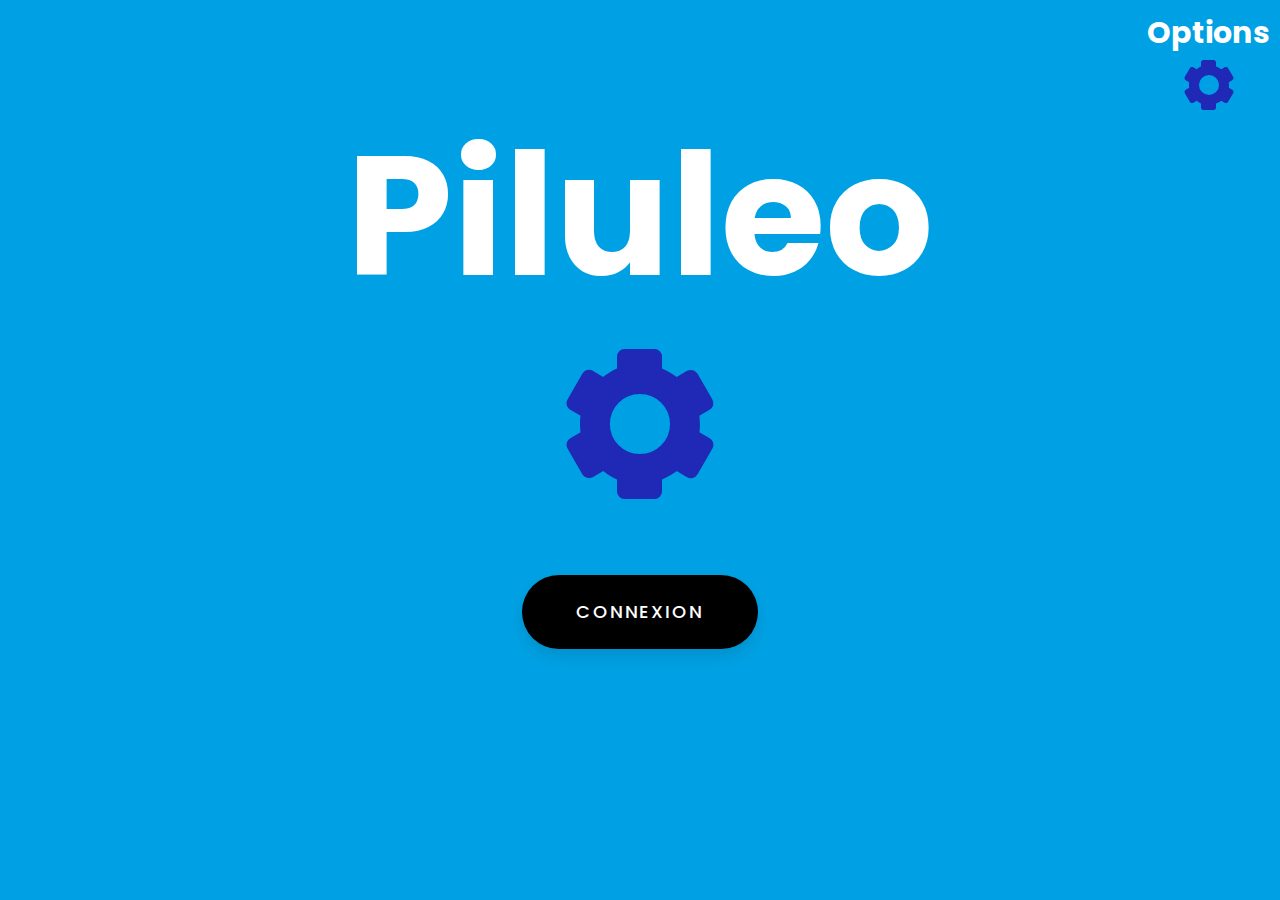
<file: Main Page/index.html>
<!DOCTYPE html>
<html lang="fr">
<head>
    <meta charset="UTF-8">
    <meta name="viewport" content="width=device-width, initial-scale=1.0">
    <title>Piluleo</title>
    <link rel="stylesheet" href="style.css">
    <link href='https://unpkg.com/boxicons@2.1.4/css/boxicons.min.css' rel='stylesheet'>
    <link href="https://fonts.googleapis.com/css2?family=Poppins:wght@400;700&display=swap" rel="stylesheet">
    <script src="script.js"></script>
    
</head>
<body>

    <!-- Div class du texte option et du bouton option en dessous  -->
   

    <div class="option-container">
        <a href="page-options.html">
            <div class="option-text">Options</div>
            <i class='bx bxs-cog bx-spin' style='color:#2028b6' ></i>
        </a>
    </div>

<!-- Titre Piluleo -->
<div class="titre">
    <h1>Piluleo</h1>
</div>
    

<!-- Image de la page principale -->

    <div class="logomain">
        <i class='bx bxs-cog bx-spin' style='color:#2028b6' ></i>
    </div>

<!-- Le bouton connexion et le lien de navigation sur la page connexion -->
 
 
   <div class="buttoncontainer">

<a href="connexion.html"> 
    <button> Connexion</button>
</a>
      </div>
     
<script src="script.js"></script>
</body>
</html>
</file>
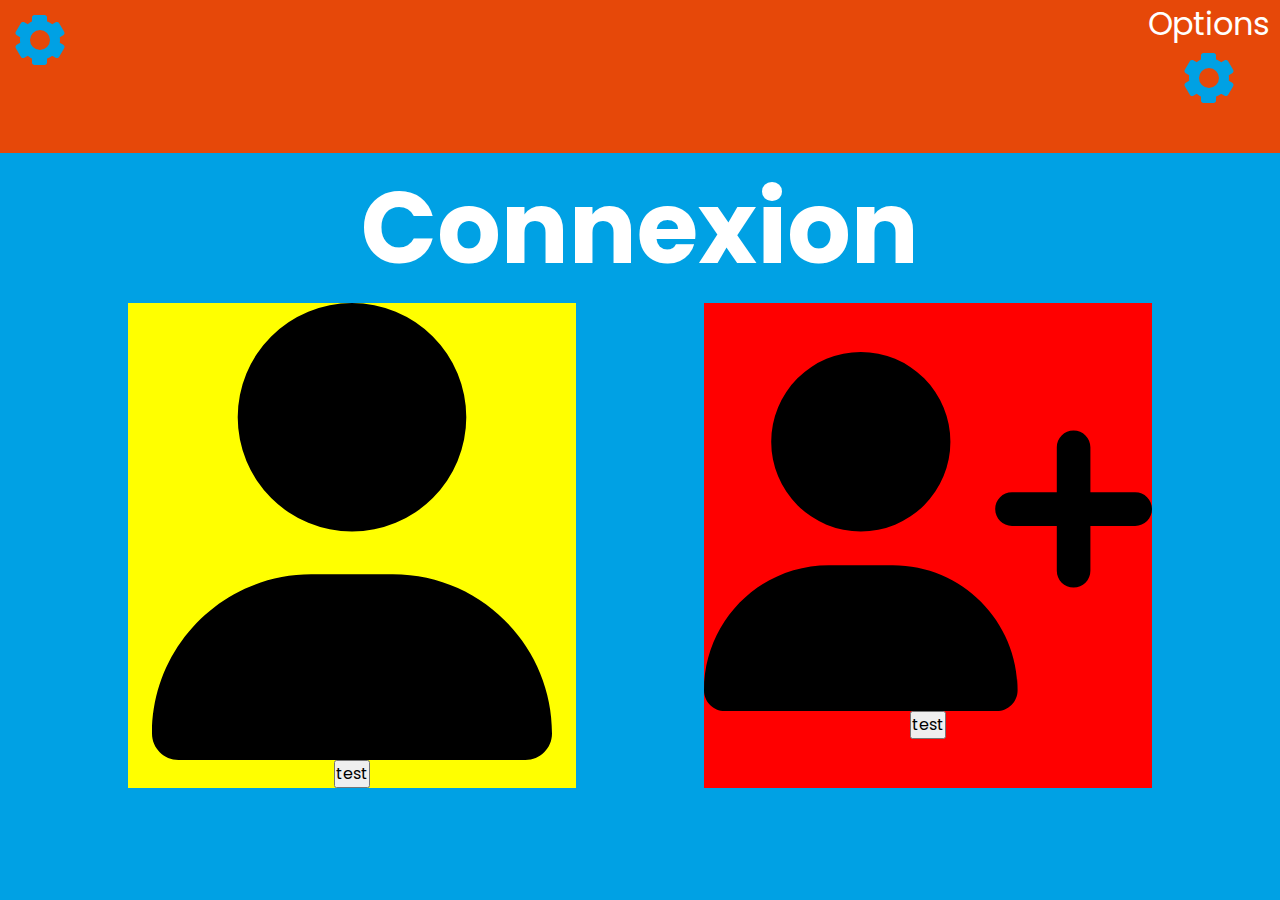
<file: Fichier-front/Page Section 44/index.html>
<!DOCTYPE html>
<html lang="fr">
<head>
    <meta charset="UTF-8">
    <meta name="viewport" content="width=device-width, initial-scale=1.0">
    <title>Page de connexion</title>
    <link rel="stylesheet" href="style.css">
    <link href="https://fonts.googleapis.com/css2?family=Poppins:wght@400;700&display=swap" rel="stylesheet">
    <link href='https://unpkg.com/boxicons@2.1.4/css/boxicons.min.css' rel='stylesheet'>
</head>
<body>

    <header>

        <div class="logogauche">
            
            <i class='bx bxs-cog' style='color:#00a1e4' ></i>
        </div>

        <div class="droite">
            <p>Options</p>
            <i class='bx bxs-cog' style='color:#00a1e4' ></i>
        </div>


    </header>
  
    <h1>Connexion</h1>

    <main>

<div class="imagegauche">
    <img src="images/user-solid .svg" alt="">

    <button><a href=""></a>test</button>
</div>
        
          

            
        </div>

        <div class="imagedroite">

                <img src="images/user-plus-solid .svg" alt="">
                <button><a href=""></a>test</button>

        </div>
    </main>

</body>
</html>
</file>
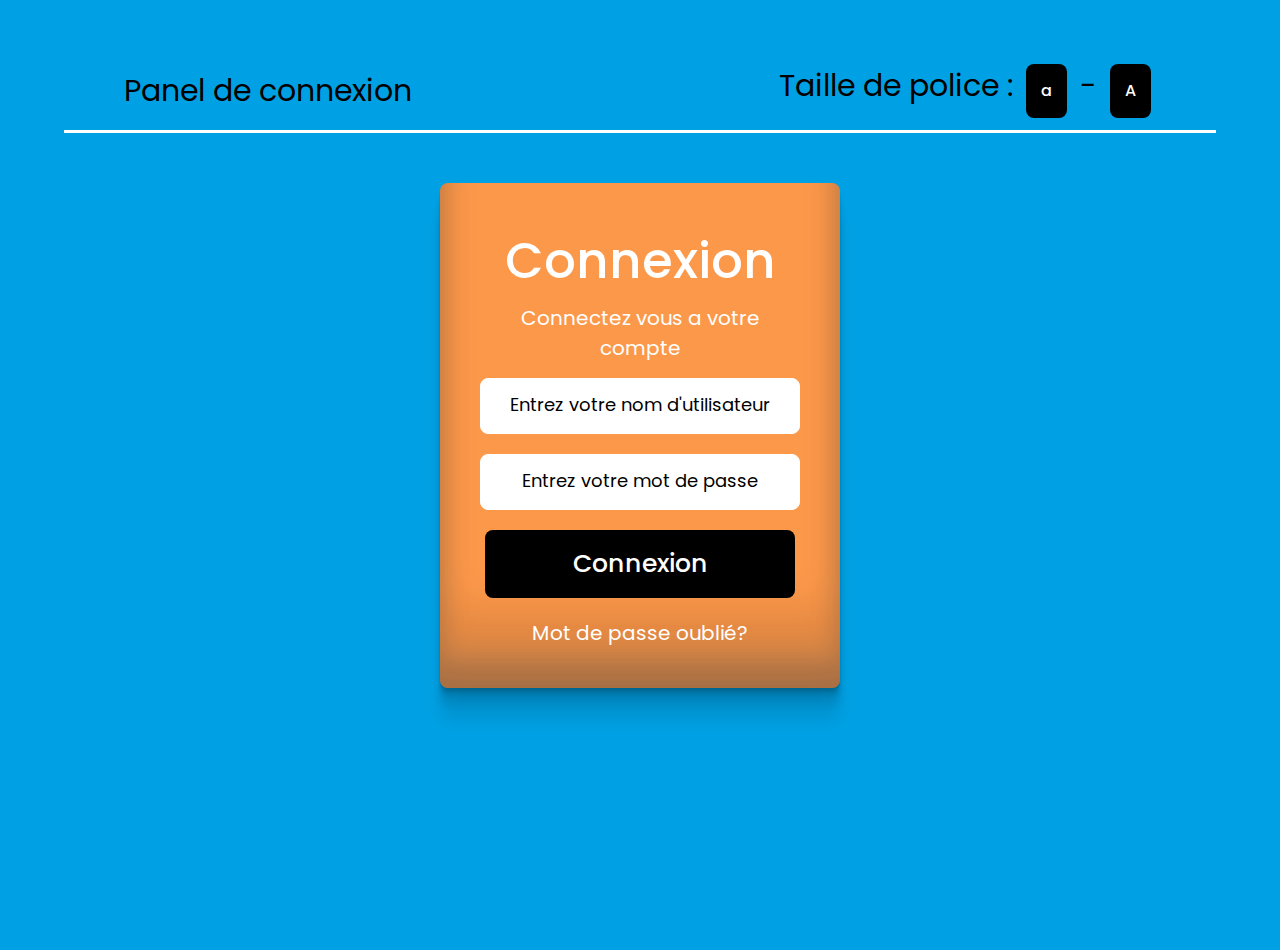
<file: Fichier-front/Page-Section 45/index.html>
<!DOCTYPE html>
<html lang="fr">
<head>
    <meta charset="UTF-8">
    <meta name="viewport" content="width=device-width, initial-scale=1.0">
    <title>Page de Connexion</title>
    <link rel="stylesheet" href="style.css">
    <link href="https://fonts.googleapis.com/css2?family=Poppins:wght@400;700&display=swap" rel="stylesheet">
    <script src="horloge.js"></script>
    <script src="police.js"></script>
   
</head>



<body>

    <div id="horloge"></div>

<main>

    <div class="haut">

        <div class="connexion">
            <p>Panel de connexion</p>
            
        
        </div>
    
        <div class="fontSizeControl">
            Taille de police : 
            <button id="decreaseFont">a</button>
            <span>-</span>
            <button id="increaseFont">A</button>
        </div>

    </div>

    

   


</main>
    
   


</body>


<div class="login-container">
    <form class="login-form">
      <p class="heading">Connexion</p>
      <p class="paragraph">Connectez vous 
        a votre compte 
      </p>
      <div class="input-group">
        <input
          required=""
          placeholder="Entrez votre nom d'utilisateur"
          id="NomUtilisateur"
          type="text"
        />
      </div>
      <div class="input-group">
        <input
          required=""
          placeholder="Entrez votre mot de passe"
          name="motdepasse"
          id="motdepasse"
          type="password"
        />
      </div>
      <button type="submit" class="button-submit">Connexion</button>
      <div class="bottom-text">
       <p><a href="#">Mot de passe oublié? </a></p>
      </div>
    </form>
  </div>
</html>
</file>
<file: Main Page/style.css>
/* RESET CSS */ 

/* supprime les marges et padding par défaut de tout les élements */
* {
    margin: 0;
    padding: 0;
    text-decoration: none;
    box-sizing: border-box;
  
  
  
  
  }
  /* Change l'espace entre les lignes de 1.5 car de base il est a 1.2 et c'est pas recommandé
  et le webkit c'est pour MACos*/
  body {
    line-height: 1.5;
    -webkit-font-smoothing: antialiased;
    min-height: 100vh;
  }
  /* C'est pour gérer tout ces élements dans des blocks et avec une max width de 100%*/
  img, picture, video, canvas, svg {
    display: block;
    max-width: 100%;
  }
  /* Corrige le fait que tout les boutons aient des polices par défaut */
  input, button, textarea, select {
    font: inherit;
  }
  /* Permet des retours a la ligne afin que ca soit responsive et que le texte ne déborde pas sur la barre
  de défilement a droite   */
  p, h1, h2, h3, h4, h5, h6 {
    overflow-wrap: break-word;
  }







  

/* Couleur de fond de toute la page */ 
  body {background-color: #00A1E4;
  font-family: poppins;}



/* Propriété du bloc du TITRE */ 

  .titre {display: flex;
flex-direction: row;
justify-content: center;
align-items: center;}


/* Propriétés du H1  */ 
  .titre h1 { display: flex;
    justify-content: center;
    align-items: center;
color: #fff;
font-size: 170px;
height: 20vh;
width: 100%;}


/* Propriété du logo de la page principale */

.logomain {
    text-align: center;
    font-size: 180px;
}

.option-container {
 display: flex;
 flex-direction: row;
 justify-content: end;
  top: 20px;
  right: 20px;
  padding: 10px;
}

.option-container i {
  font-size: 60px;
}

.option-container a {
  display: flex;
  flex-direction: column;
  align-items: center;
  text-decoration: none;
  color: white;
}

.option-text {
  font-size: 30px;
  font-weight: bold;
}

.option-icon {
  width: 30px;
  height: 30px;
}

/* Propriété du bouton Connexion */ 

.buttoncontainer {
  display: flex;
  flex-direction: row;
  justify-content: center;
  align-items: center;
  width: 100%;   
}

/* Propriété du texte du bouton */ 

button {
  padding: 1.3em 3em;
  font-size: 18px;
  text-transform: uppercase;
  letter-spacing: 2.5px;
  font-weight: 500;
  color: #ffffff;
  background-color: #000000;
  border: none;
  border-radius: 45px;
  box-shadow: 0px 8px 15px rgba(0, 0, 0, 0.1);
  transition: all 0.3s ease 0s;
  cursor: pointer;
  outline: none;
}
/* Propriété du bouton quand on passe la souris dessus */

button:hover {
  background-color: #4923c4;
  box-shadow: 0px 15px 20px rgba(46, 229, 157, 0.4);
  color: #fff;
  transform: translateY(-7px);
}
</file>
<file: Fichier-front/Page Section 44/style.css>
/* RESET CSS */ 

/* supprime les marges et padding par défaut de tout les élements */
* {
    margin: 0;
    padding: 0;
    text-decoration: none;
    box-sizing: border-box;
  
  
  
  
  }
  /* Change l'espace entre les lignes de 1.5 car de base il est a 1.2 et c'est pas recommandé
  et le webkit c'est pour MACos*/
  body {
    line-height: 1.5;
    -webkit-font-smoothing: antialiased;
    min-height: 100vh;
  }
  /* C'est pour gérer tout ces élements dans des blocks et avec une max width de 100%*/
  img, picture, video, canvas, svg {
    display: block;
    max-width: 100%;
  }
  /* Corrige le fait que tout les boutons aient des polices par défaut */
  input, button, textarea, select {
    font: inherit;
  }
  /* Permet des retours a la ligne afin que ca soit responsive et que le texte ne déborde pas sur la barre
  de défilement a droite   */
  p, h1, h2, h3, h4, h5, h6 {
    overflow-wrap: break-word;
  }







  

/* Couleur de fond de toute la page */ 
  body {background-color: #00A1E4;
  font-family: poppins;
min-height: 100vh;}


  header {background-color: rgb(230, 72, 9);
height: 17vh;
width: 100vw;
display: flex;
flex-direction: row;
justify-content: space-between;}

header i {font-size: 60px;
}

.logogauche{margin-top: 10px;
margin-left: 10px;}

h1 {
  text-align: center;
color: #ffffff;
font-size: 100px;}
p{color: rgb(255, 255, 255);}


.droite{
display: flex;
flex-direction: column;
justify-content: start;
align-items: center;
margin-right: 10px;}


.droite p {font-size: 2rem;
text-align: center;}


main {display: flex;
  flex-direction: row;
  justify-content: space-evenly;
}


.imagegauche {width: 35%;
  background-color: yellow;
  display: flex;
  flex-direction: column;
  justify-content: center;
  align-items: center;
}

.imagegauche img {width: 400px
}

.imagedroite {
  width: 35%;
  background-color: red;
  display: flex;
  flex-direction: column;
  justify-content: center;
  align-items: center;
}

.imagedroite img {width: 550px;}
</file>
<file: Fichier-front/Page-Section 45/style.css>
/* RESET CSS */ 

/* supprime les marges et padding par défaut de tout les élements */
* {
    margin: 0;
    padding: 0;
    text-decoration: none;
    box-sizing: border-box;
  
  
  
  
  }
  /* Change l'espace entre les lignes de 1.5 car de base il est a 1.2 et c'est pas recommandé
  et le webkit c'est pour MACos*/
  body {
    line-height: 1.5;
    -webkit-font-smoothing: antialiased;
    min-height: 100vh;
  }
  /* C'est pour gérer tout ces élements dans des blocks et avec une max width de 100%*/
  img, picture, video, canvas, svg {
    display: block;
    max-width: 100%;
  }
  /* Corrige le fait que tout les boutons aient des polices par défaut */
  input, button, textarea, select {
    font: inherit;
  }
  /* Permet des retours a la ligne afin que ca soit responsive et que le texte ne déborde pas sur la barre
  de défilement a droite   */
  p, h1, h2, h3, h4, h5, h6 {
    overflow-wrap: break-word;
  }

body {background-color: #00A1E4;
font-family: poppins;
font-size: 16px;}

#horloge {text-align: center;
margin-top: 25px;}


#fontSizeControl {
    margin-bottom: 20px;
}

button {
    font-size: 16px;
    margin: 0 5px;
    cursor: pointer;
}


main {


    width: 90vw;
    margin: 0 auto;
    margin-top: 50px;
    
}

.haut {display: flex;
flex-direction: row;
justify-content: space-between;
align-items: center;
height: 5vh;
font-size: 20px;
border-bottom: 3px solid white;

padding: 40px;

}

.connexion {margin-left: 20px;
font-size: 30px;}

.fontSizeControl {margin-right: 20px;
    font-size: 30px;
}

.formulaire {
    background-color: red;
    border-radius: 30px;
    display: flex;
    flex-direction: column;
    justify-content: center;
    align-items: center;
    margin-top: 50px;
    font-size: 40px;
    
    
    
    

}

#Validez {
    display: flex;
    flex-direction: column;
    justify-content: center;
    align-items: center;
border-radius: 20px;
width: 80%;}

#Validez {
    display: flex;
    flex-direction: column;
    justify-content: center;
    align-items: center;
    border-radius: 20px;
    width: 100%;
    margin-top: 40px; /* Add margin-top to center the button vertically */
    margin-bottom: 60px; /* Add margin-bottom for spacing */
    align-self: center; /* Add align-self to center the button horizontally */
    cursor: pointer;
}

form p {text-align: center;}






.login-container {
    
    background-color: #FC984A;
    border-radius: 8px;
    box-shadow: rgb(31 31 31 / 17%) 0px -23px 25px 0px inset,
      rgb(108 108 108 / 23%) 0px -36px 30px 0px inset,
      rgba(0, 0, 0, 0.1) 0px -79px 40px 0px inset, rgba(0, 0, 0, 0.06) 0px 2px 1px,
      rgba(0, 0, 0, 0.09) 0px 4px 2px, rgba(0, 0, 0, 0.09) 0px 8px 4px,
      rgba(0, 0, 0, 0.09) 0px 16px 8px, rgba(0, 0, 0, 0.09) 0px 32px 16px;
    padding: 40px;
    max-width: 400px;
    width: 100%;
    text-align: center;
    margin: 50px auto;
  }
  
  .login-form {
    display: flex;
    flex-direction: column;
  }
  
  .heading {
    color: #ffffff;
    font-weight: 500;
    font-size: 50px;
    margin-bottom: 5px;
  }
  
  .paragraph {
    color: #ffffff;
    font-weight: 400;
    font-size: 20px;
    margin-bottom: 15px;
  }
  
  .input-group {
    margin-bottom: 20px;
  }
  
  .input-group input {
    background: white;
    border: 1px solid #ffffff;
    padding: 15px 23px;
    font-size: 16px;
    border-radius: 8px;
    color: #070707;
    width: 100%;
  
  }
  
  .input-group input:focus {
    border-color: #0173ed;
    outline: none;
  }
  
  button {
    padding: 15px;
    border: none;
    border-radius: 8px;
    background-color: #000000;
    color: #ffffff;
    font-size: 16px;
    font-weight: 500;
    cursor: pointer;
    transition: background-color 0.3s ease;
  }
  
  button:hover {
    background-color: #0173ed;
  }
  
  .bottom-text {
    display: flex;
    flex-direction: column;
    align-items: center;
    margin-top: 20px;
    color: #ffffff;
    font-size: 15px;
    font-weight: 400;
  }
  
  .bottom-text a {
    color: #ffffff;
    text-decoration: none;
    transition: color 0.3s ease;
    font-size: 20px;
  }
  
  .bottom-text a:hover {
    color: #3f95f2;
  }

  input[type="text"]::placeholder {
    text-align: center;
    color: rgb(0, 0, 0);
    font-size: 18px;
  }
  
  input[type="password"]::placeholder {
    text-align: center;
    color: rgb(0, 0, 0);
    font-size: 18px;
  }
  




  #horloge { font-size: 40px;}
  
.button-submit {color: white;
font-size: 25px;}



@media screen and (max-width: 768px) {
  body {
    font-size: 14px;
  }

  #horloge {
    margin-top: 15px;
  }

  main {
    width: 95vw;
    margin-top: 30px;
  }

  .haut {
    flex-direction: column;
    height: auto;
    padding: 20px;
  }

  .connexion {
    margin-left: 0;
    font-size: 24px;
    margin-bottom: 10px;
  }

  .fontSizeControl {
    margin-right: 0;
    font-size: 24px;
  }
}

@media screen and (max-width: 480px) {
  body {
    font-size: 12px;
  }

  .haut {
    padding: 15px;
  }

  .connexion {
    font-size: 20px;
  }

  .fontSizeControl {
    font-size: 20px;
  }

  button {
    font-size: 14px;
  }
}
</file>
